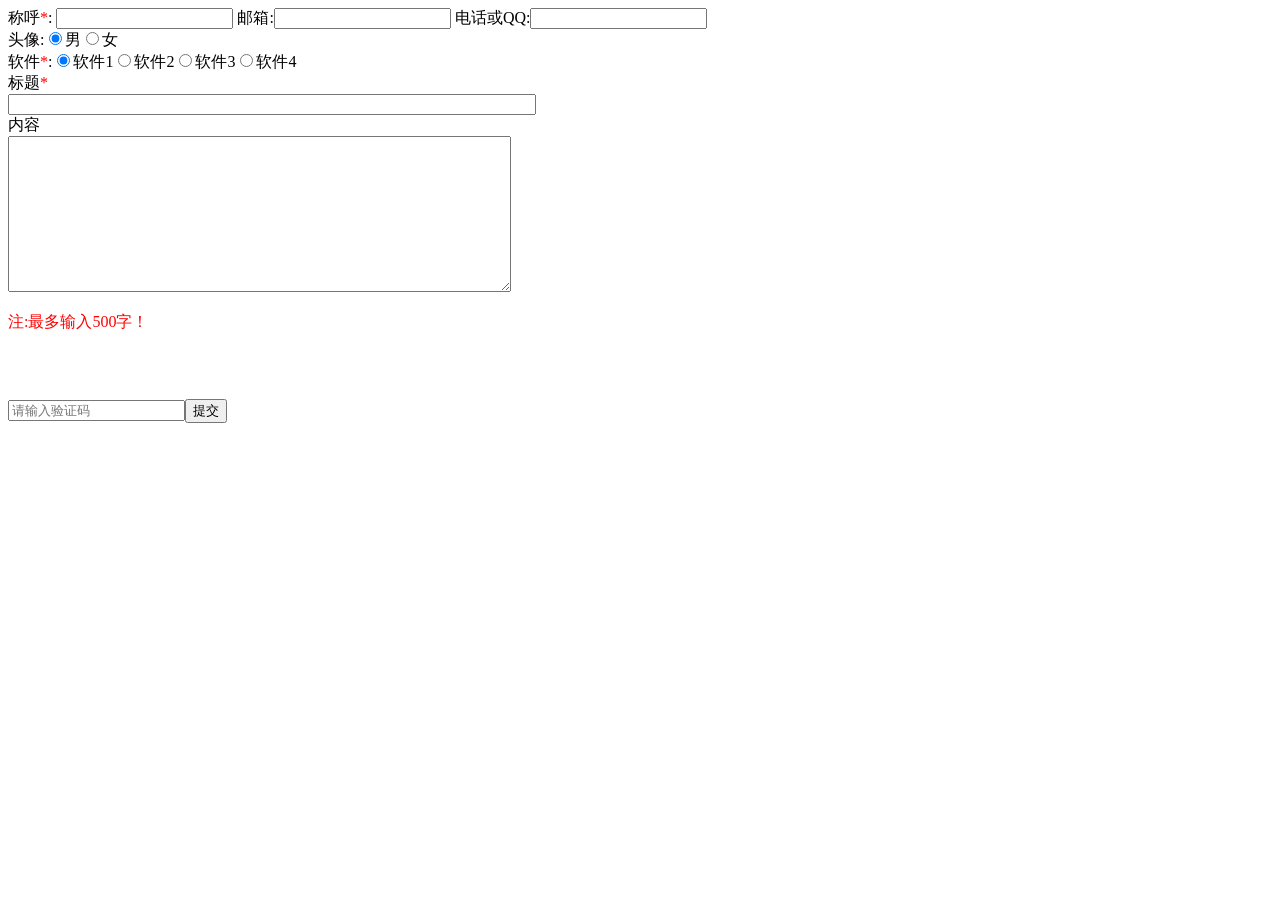
<file: src/main/resources/templates/feedback/feedbackDialog.html>
<!DOCTYPE html>
<html xmlns="http://www.w3.org/1999/xhtml"
	xmlns:th="http://www.thymeleaf.org"
	xmlns:sec="http://www.thymeleaf.org/thymeleaf-extras-springsecurity4">
<head>
	<div th:include="header :: header"></div>
	<script type="text/javascript" th:src="@{/js/modules/feedback/zDialog.js}"></script>
	<script type="text/javascript" th:src="@{/js/modules/feedback/zDrag.js}"></script>
	<script type="text/javascript" th:src="@{/js/modules/feedback/gVerify.js}"></script>
	
	
</head>

<body>
		<div >
			称呼<span style="color:red">*</span>: <input id="userName" name="userName" type="" />
			邮箱:<input id="email" name="email" type="email" />
			电话或QQ:<input id="contact" name="contact" type=""  /><br>
			头像:<input type="radio" checked="checked" name="Sex" value="male" />男<input type="radio" name="Sex" value="female" />女<br>
			软件<span style="color:red">*</span>:<input type="radio" checked="checked" name="sw" value="male" />软件1<input type="radio" name="sw" value="male" />软件2<input type="radio" name="sw" value="male" />软件3<input type="radio"  name="sw" value="male" />软件4<br/>
			标题<span style="color:red">*</span><br/>
			 <input id="title" type="text" name="title" style="width:520px;" /><br/>
			 内容<br/>
			 <textarea id="content" name="content" rows="10" cols="60" maxlength="500"></textarea>
			<p style="color:red"> 注:最多输入500字！</p>
			<div id="v_container" style="width: 200px;height: 50px;"></div>
			<input type="text" id="code_input" value="" placeholder="请输入验证码"/><button id="my_button" onclick="sub()" >提交</button>
		</div>
</body>
		<script type="text/javascript">
		var verifyCode = new GVerify("v_container");
		
		document.getElementById("my_button").onclick = function(){
		
			var userName = document.getElementById("userName").value;
			var title = document.getElementById("title").value;
			var res = verifyCode.validate(document.getElementById("code_input").value);
			if(res){
				if(userName!="" && title !=""){
					sub();
				}else{
					alert("请补全必填项！");
				}
			}else{
				alert("验证码错误");
			}
		}
		
		function sub(){
				var title = $('#title').val();
				var content = $('#content').val();
				$.ajax({
					type:"POST",
					url: "feedback/add",
					data: {"title":title,"content":content},
					success:function(data){
						
					}
				});
		}
		
	</script>
</html>
</file>
